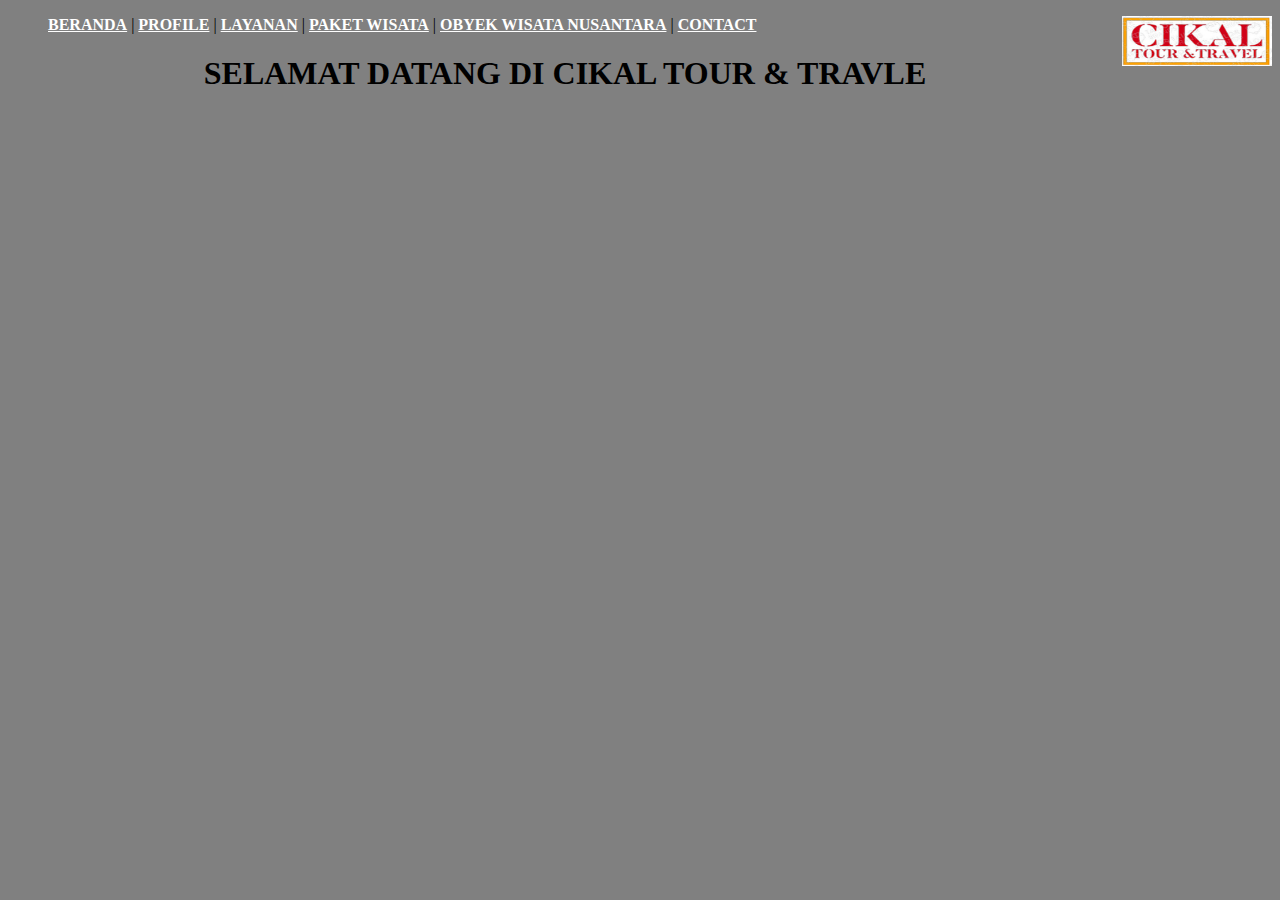
<file: praktikum02/index.html>
<!DOCTYPE html>
<html>
    <head>
        <link rel="icon" href="imeg/Logo.ico">
        <title>TUGAS PEMOGRAMAN WEB</title>
        <link rel="icon" href="imeg/Logo.ico">
    </head>
        <body style="background-color: gray;">
        </body>
            <img src="imeg/Logo.jpg" align="right" width="150" height="50">
        <body>
            <header>
                <div>
                    <ul>
                        <a href="beranda.html" style="color:white"><b>BERANDA</b></a> |
                        <a href="profile.html" style="color:white"><b>PROFILE</b></a> |
                        <a href="layanan.html" style="color:white;"><b>LAYANAN</b></a> |
                        <a href="paket-wisata.html" style="color:white"><b>PAKET WISATA</b></a> |
                        <a href="obyek-wisata-nusantara.html" style="color:white"><b>OBYEK WISATA NUSANTARA</b></a> |
                        <a href="contact.html" style="color:white"><b>CONTACT</b></a>
                    </ul>
                </div>
            </header>
        </body>
    </head>
    <style>
        div.a{
                text-align: center;
        }
        </style>

        <div class="a">
            <h1>SELAMAT DATANG DI CIKAL TOUR & TRAVLE</h1>
        </div>
    
</html>
</file>
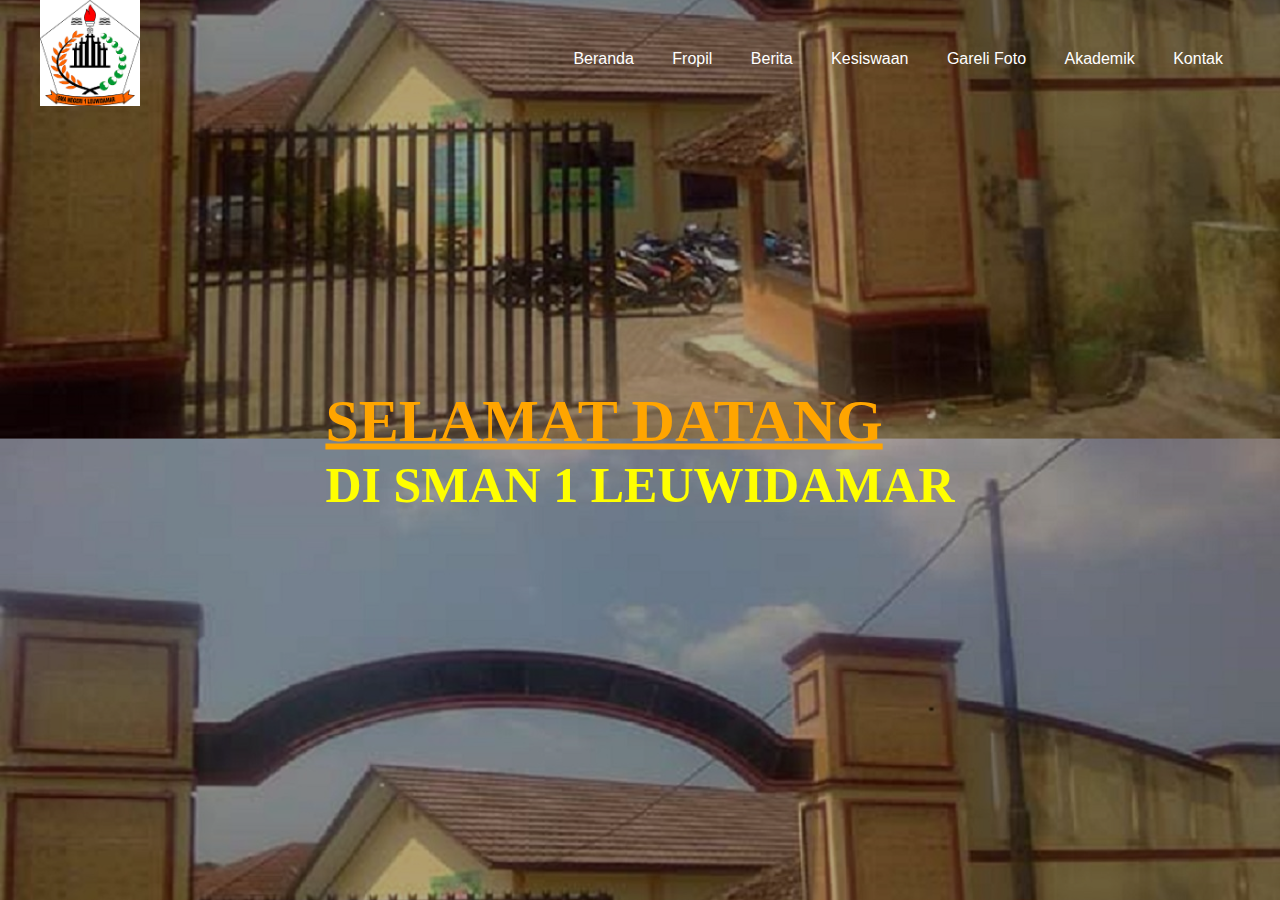
<file: praktikum04/index.html>
<!DOCTYPE html>
<html lang="en">
<head>
    <script src="js/main.js"></script>
    <meta charset="UTF-8">
    <link rel="icon" href="img/smansa.ico">
    <link rel="stylesheet" type="text/css" href="style.css">
    <title>SMAN 1 Leuwidamar</title>
</head>
<body>
    <!--Navigai -->
    <nav>
        <div class="main">
            <div class="logo"><img src="img/smansa.png"></div>
            <ul>
                <li><a href="#">Beranda</a></li>
                <li class="dropdown">
                    <a href="javascript:void(0)" class="dropbtn">Fropil</a>
                    <div class="dropdown-content">
                        <a href="#">Sekola</a>
                        <a href="#">GTK</a>
                        <a href="#">Siswa</a>
                    </div>
                </li>
                <!--Nav menggunakan javascript-->
                <li><a href="#">Berita</a></li>
                <li class="dropdown">
                    <a href="javascript:void(0)" class="dropbtn">Kesiswaan</a>
                    <div class="dropdown-content">
                        <a href="#">Osis/MPK</a>
                        <a href="#">Ektrakulikuler</a>
                    </div>
                </li>
                <li class="dropdown">
                    <a href="javascript:void(0)" class="dropbtn">Gareli Foto</a>
                    <div class="dropdown-content">
                        <a href="#">Sarpras</a>
                        <a href="#">Kegiatan</a>
                    </div>
                </li>
                <li class="dropdown">
                    <a href="javascript:void(0)" class="dropbtn">Akademik</a>
                    <div class="dropdown-content">
                        <a href="#">Pengumuman</a>
                        <a href="#">Agenda</a>
                        <a href="https://ppdb.sman1leuwidamar.sch.id/">Pendaftaran Siswa baru</a>
                    </div>
                </li>
                <li><a href="#">Kontak</a></li>    
            </ul>
        </div>
        <!--Ucapan Selamat Datang Di index-->
            <div class="title">
                <h1>SELAMAT DATANG</h1>
                <h2>DI SMAN 1 LEUWIDAMAR</h2>
            </div>
    </nav>
</body>
</html>
</file>
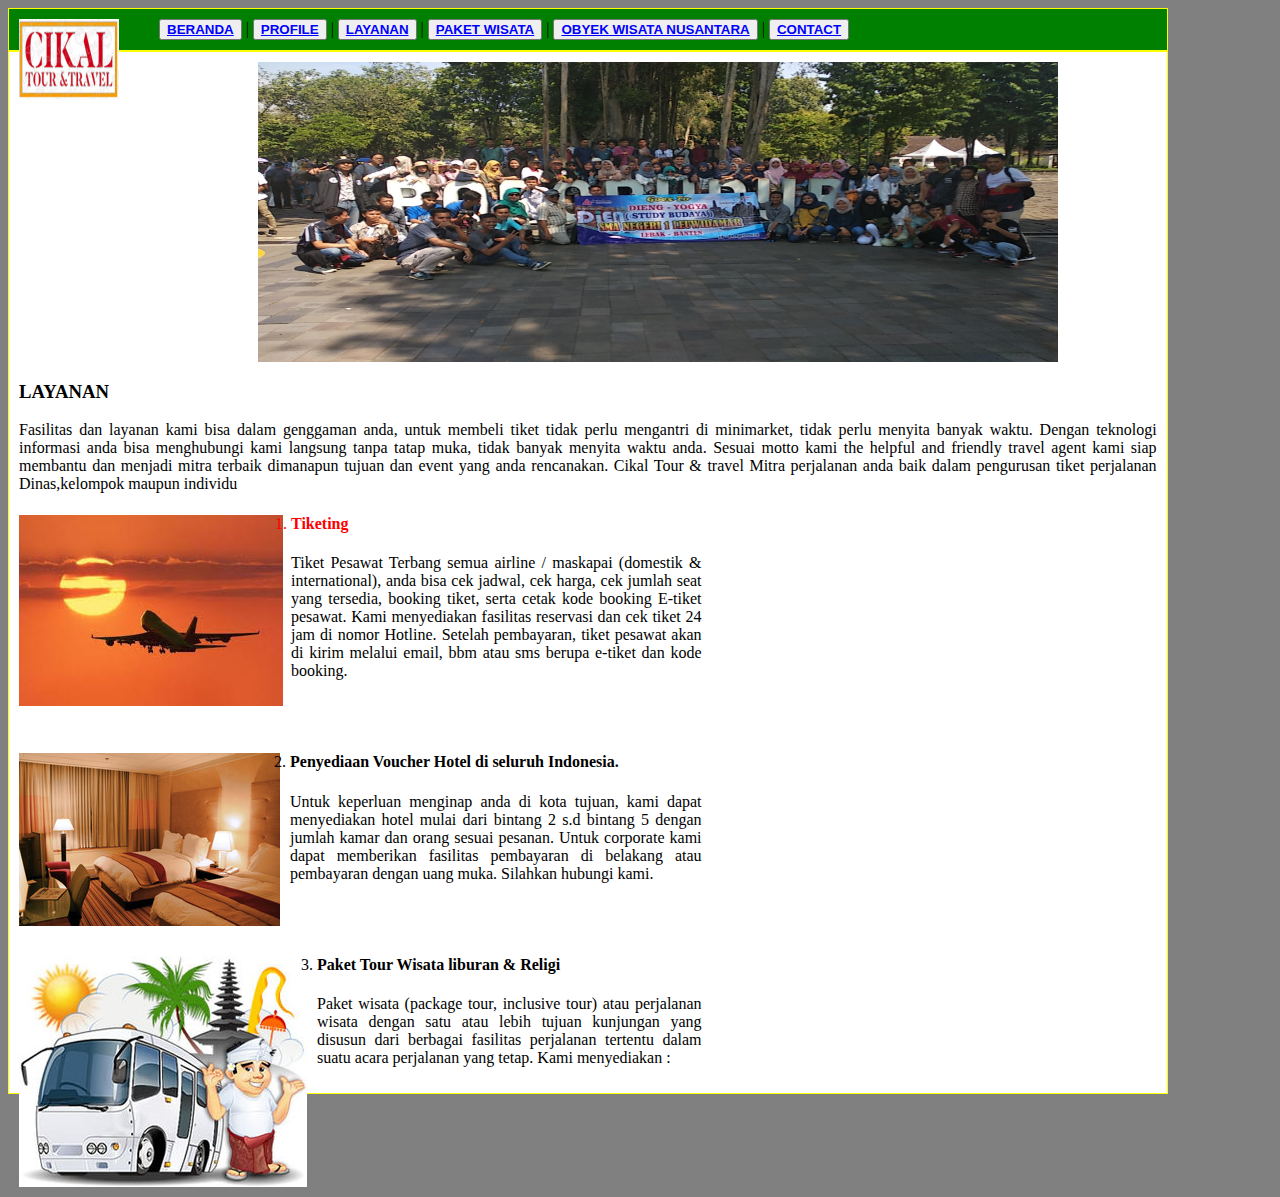
<file: praktikum02/layanan.html>
<!DOCTYPE html>
<html>
    <head>
        <link rel="icon" href="imeg/Logo.ico">
        <title>TUGAS PEMOGRAMAN WEB</title>
    </head>
        <body style="background-color: gray;">
        </body>
        <div style="text-align:justify; width: 90%; background-color: green; border:1px solid yellow;padding: 10px;">
            <img src="imeg/Logo.jpg" width="100" height="80" style="float: left;margin: 0 40px 30px 0;">
        <body>
            <header>
                <div>
                    <nav>
                        <button type="button"><a href="beranda.html" style="color:blue"><b>BERANDA</b></a></button> |
                        <button type="button"><a href="profile.html" style="color:blue"><b>PROFILE</b></a></button> |
                        <button type="button"><a href="layanan.html" style="color:blue"><b>LAYANAN</b></a></button> |
                        <button type="button"><a href="paket-wisata.html" style="color:blue"><b>PAKET WISATA</b></a></button> |
                        <button type="button"><a href="obyek-wisata-nusantara.html" style="color:blue"><b>OBYEK WISATA NUSANTARA</b></a></button> |
                        <button type="button"><a href="contact.html" style="color:blue"><b>CONTACT</b></a></button>
                    </nav>
                </div>
            </header>
        </div>
        </body>
        <body>
        <div style="text-align:justify; width: 90%; background-color:white; border:1px solid yellow;padding: 10px;">
            <img src="imeg/begron1.jpg" width="800" height="300" style="display: block; margin: auto;">
        </body>
        <Section>
            <h3>LAYANAN</h3>
            <P>Fasilitas dan layanan kami bisa dalam genggaman anda, untuk membeli tiket  tidak perlu mengantri di minimarket, tidak perlu menyita banyak waktu. Dengan teknologi informasi anda bisa menghubungi kami langsung  tanpa tatap muka, tidak banyak menyita waktu anda.  Sesuai motto kami the helpful and friendly travel agent kami siap membantu dan menjadi mitra terbaik dimanapun tujuan dan event yang anda rencanakan. 
            Cikal Tour & travel Mitra perjalanan anda baik dalam pengurusan tiket perjalanan Dinas,kelompok maupun individu</P>
        </Section>
        <div style="text-align:justify; width: 60%;"><img src="imeg/11.jpg" style="float: left;margin: 0 8px 4px 0;">
            <ol start="1">
                <div style="color: red;">
                <li><h4>Tiketing</h4></li>
                </div>
            </ol>
            <p>Tiket Pesawat Terbang semua airline / maskapai (domestik & international), anda bisa cek jadwal, cek harga, cek jumlah seat yang tersedia, booking tiket, serta cetak kode booking E-tiket pesawat. Kami menyediakan fasilitas reservasi dan cek tiket 24 jam di nomor Hotline. Setelah pembayaran, tiket pesawat akan di kirim melalui email, bbm atau sms berupa e-tiket dan kode booking.</p>
        </div><br />
        <br />
        <div style="text-align:justify; width: 60%;"><img src="imeg/12.jpg" style="float: left;margin: 0 10px 10px 0;">
            <ol start="2">
                <li><h4>Penyediaan Voucher Hotel di seluruh Indonesia.</h4></li>
                <p>Untuk keperluan menginap anda di kota tujuan, kami dapat menyediakan hotel mulai dari bintang 2 s.d bintang 5 dengan jumlah kamar dan orang sesuai pesanan. Untuk corporate kami dapat memberikan fasilitas pembayaran di belakang atau pembayaran dengan uang muka. Silahkan hubungi kami.</p>
            </ol>
        </div><br />
        <br />
        <div style="text-align:justify; width: 60%;"><img src="imeg/13.jpg" style="float: left;margin: 0 10px 10px 0;">
            <ol start="3">
                <li><h4>Paket Tour Wisata liburan & Religi</h4></li>
                <p>Paket wisata (package tour, inclusive tour) atau perjalanan wisata dengan satu atau lebih tujuan kunjungan yang disusun dari berbagai fasilitas perjalanan tertentu dalam suatu acara perjalanan yang tetap. 
                Kami menyediakan  :</p>
            </ol>
        </div>
    </head>
</html>
</file>
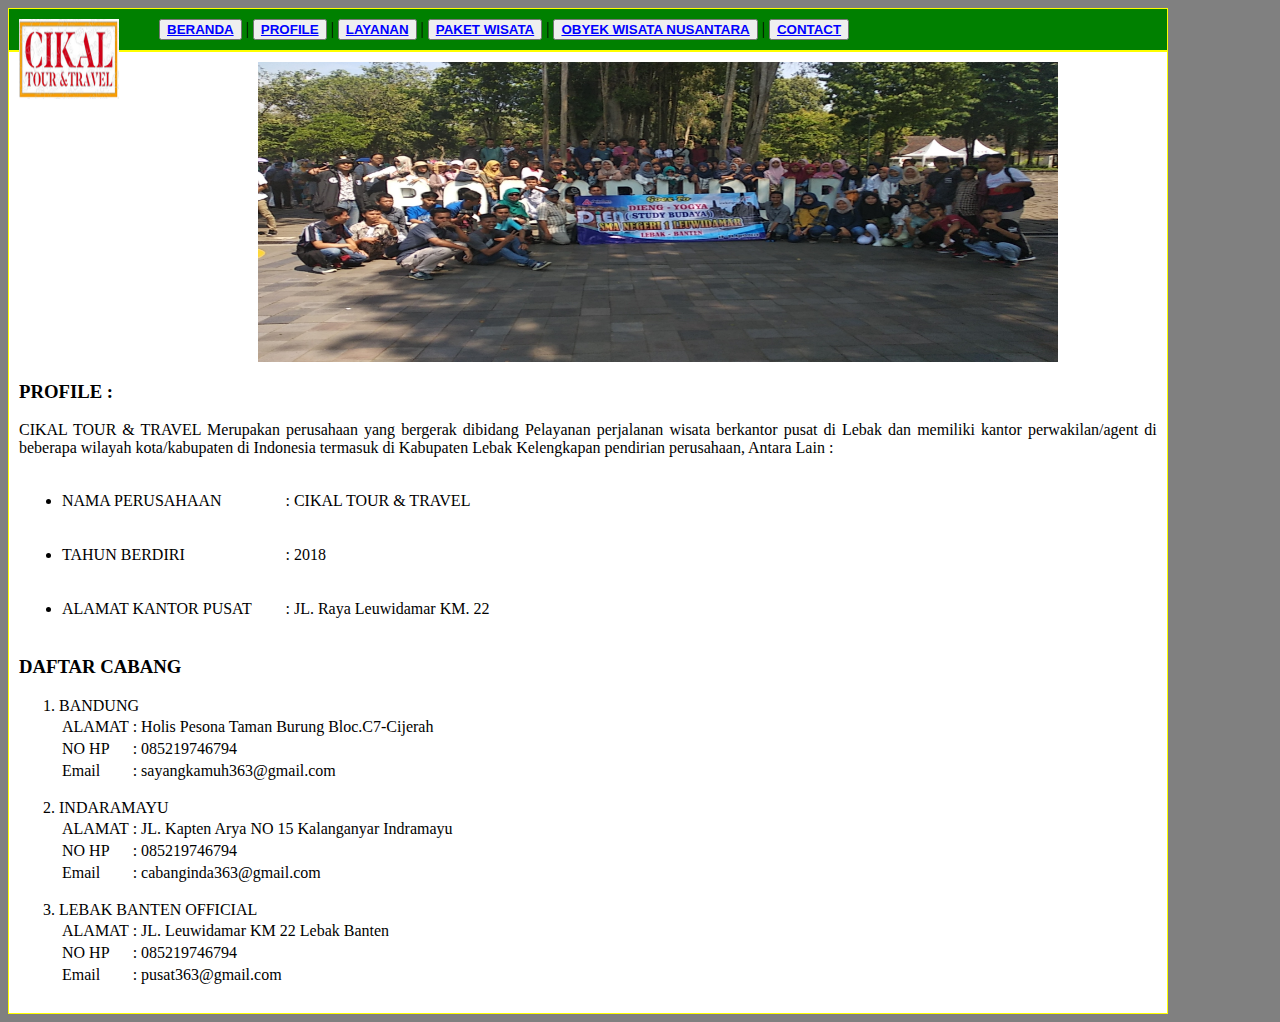
<file: praktikum02/profile.html>
<!DOCTYPE html>
<html>
    <head>
        <link rel="icon" href="imeg/Logo.ico">
        <title>TUGAS PEMOGRAMAN WEB</title>
    </head>
        <body style="background-color: gray;">
        </body>
        <div style="text-align:justify; width: 90%; background-color: green; border:1px solid yellow;padding: 10px;">
            <img src="imeg/Logo.jpg" width="100" height="80" style="float: left;margin: 0 40px 30px 0;">
        <body>
            <header>
                <div>
                    <nav>
                        <button type="button"><a href="beranda.html" style="color:blue"><b>BERANDA</b></a></button> |
                        <button type="button"><a href="profile.html" style="color:blue"><b>PROFILE</b></a></button> |
                        <button type="button"><a href="layanan.html" style="color:blue"><b>LAYANAN</b></a></button> |
                        <button type="button"><a href="paket-wisata.html" style="color:blue"><b>PAKET WISATA</b></a></button> |
                        <button type="button"><a href="obyek-wisata-nusantara.html" style="color:blue"><b>OBYEK WISATA NUSANTARA</b></a></button> |
                        <button type="button"><a href="contact.html" style="color:blue"><b>CONTACT</b></a></button>
                    </nav>
                </div>
            </header>
        </div>
        </body>
        <div style="text-align:justify; width: 90%; background-color:white; border:1px solid yellow;padding: 10px;">
        <img src="imeg/begron1.jpg " width="800" height="300" style="display: block; margin: auto;">
        <article>
            <p><b><h3>PROFILE :</h3></b></p>
            <p>CIKAL TOUR & TRAVEL Merupakan perusahaan yang bergerak dibidang Pelayanan perjalanan wisata berkantor pusat di Lebak dan memiliki kantor perwakilan/agent di beberapa wilayah kota/kabupaten di Indonesia termasuk di Kabupaten Lebak
                Kelengkapan pendirian perusahaan, Antara Lain :</p>
        </article>
        <table width="500">
            <tr>
                <td>
                    <ul>
                        <li>NAMA PERUSAHAAN</li>
                    </ul> 
                </td>
                <td> : CIKAL TOUR & TRAVEL</td>
            </tr>
            <tr>
                <td>
                    <ul>
                        <li>TAHUN BERDIRI</li>
                    </ul>
                </td>
                <td> : 2018</td>
            </tr>
            <tr>
                <td>
                    <ul>
                        <li>ALAMAT KANTOR PUSAT</li>
                    </ul>
                </td>
                <td> : JL. Raya Leuwidamar KM. 22 </td>
            </tr>
        </table>
        <article>
            <p><b><h3>DAFTAR CABANG</h3></b></p>
            <ol start="1">
                <li>BANDUNG</li>
                <table>
                    <tr>
                        <td>ALAMAT</td>
                        <td> : Holis Pesona Taman Burung Bloc.C7-Cijerah</td>
                    </tr>
                    <tr>
                        <td>NO HP</td>
                        <td> : 085219746794</td>
                    </tr>
                    <tr>
                        <td>Email</td>
                        <td> : sayangkamuh363@gmail.com</td>
                    </tr>
                </table>
            </ol>
            <ol start="2">
                <li>INDARAMAYU</li>
                <table>
                    <tr>
                        <td>ALAMAT</td>
                        <td> : JL. Kapten Arya NO 15 Kalanganyar Indramayu</td>
                    </tr>
                    <tr>
                        <td>NO HP</td>
                        <td> : 085219746794</td>
                    </tr>
                    <tr>
                        <td>Email</td>
                        <td> : cabanginda363@gmail.com</td>
                    </tr>
                </table>
            </ol>
            <ol start="3">
                <li>LEBAK BANTEN OFFICIAL</li>
                <table>
                    <tr>
                        <td>ALAMAT</td>
                        <td> : JL. Leuwidamar KM 22 Lebak Banten</td>
                    </tr>
                    <tr>
                        <td>NO HP</td>
                        <td> : 085219746794</td>
                    </tr>
                    <tr>
                        <td>Email</td>
                        <td> : pusat363@gmail.com</td>
                    </tr>
                </table>
            </ol>
        </div>
        </article>
    </head>
</html>
</file>
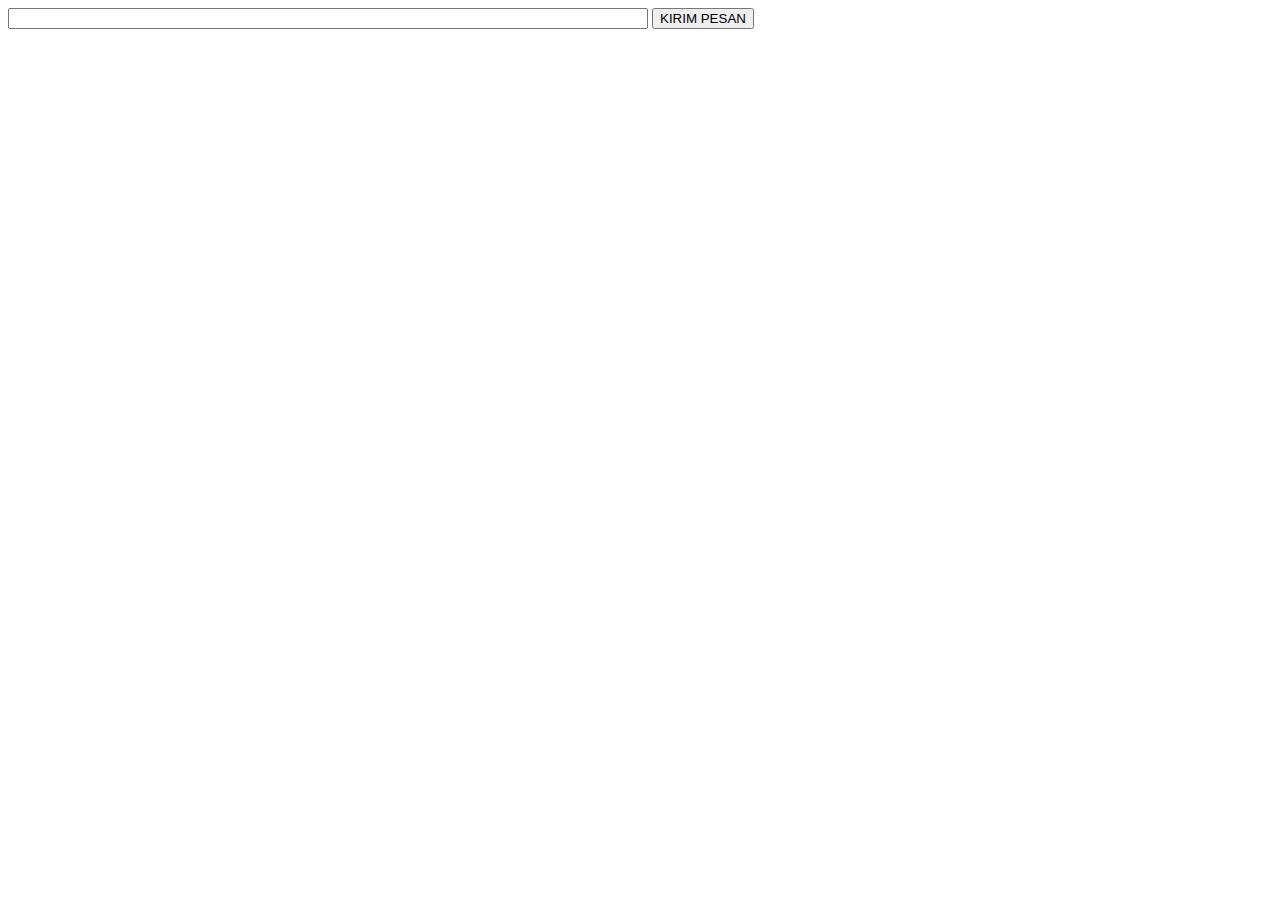
<file: praktikum05/chat.html>
<!DOCTYPE html>
<html>
<head>
	<title>Chat</title>
</head>
<body>
	<div id="isichat">
		
	</div>
	<form method="REQUEST">
		<input id="pesan" style="width: 50%" type="text" name="pesan">
		<button onclick="return kirim();">KIRIM PESAN</button>
	</form>
	
</body>
<script type="text/javascript">
	function kirim() {
		pesan = document.getElementById("pesan").value;
		document.getElementById("isichat").innerHTML = pesan+'\n';
		
		return false;
	}
</script>
</html>
</file>
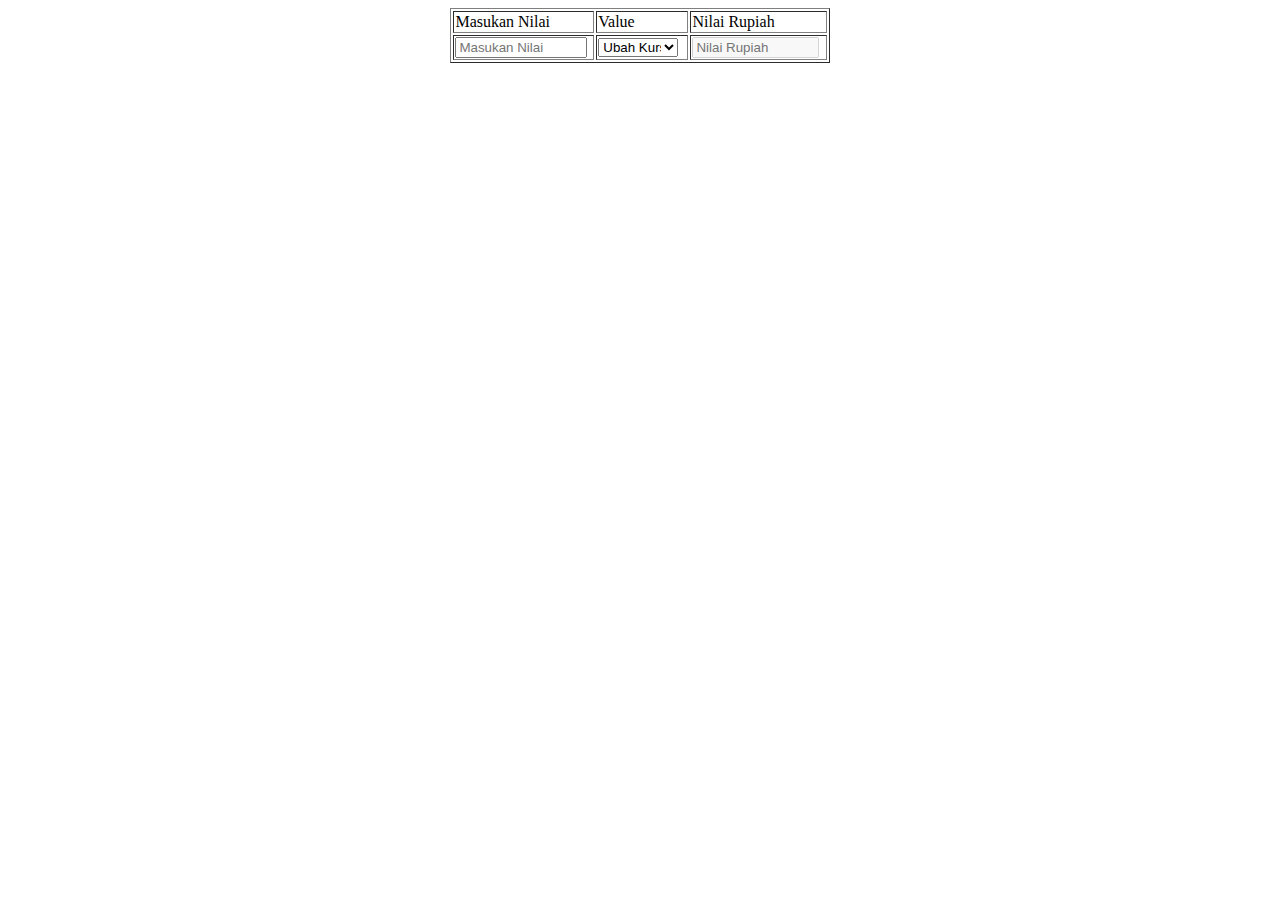
<file: praktikum05/kursrupiah.html>
<!DOCTYPE html>
<html>
<head>
	<title>Kurs Rupiah</title>
</head>
<body>
	<center>
		<table border="1" style="width: 30%">
			<tr>
				<td>Masukan Nilai</td>
				<td>Value</td>
				<td>Nilai Rupiah</td>
			</tr>
			<tr>
				<td><input onkeyup="kurs()" style="width: 90%" placeholder="Masukan Nilai" type="text" name="nilai" id="nilai"></td>
				<td>
				<select onchange="kurs()" id="kurs" style="width: 90%" >
					<option value="0">Ubah Kurs</option>
					<option value="1">Dollar US</option>
					<option value="2">Yuan Tiongkok</option>
					<option value="3">Ringgit Malaysia</option>
					<option value="4">Yen Jepang</option>
					<option value="5">Euro</option>
					<option value="6">Riyal Qatar</option>
				</select></td>
				<td><input type="text" disabled="" id="rupiah" placeholder="Nilai Rupiah" style="width: 90%" name="rupiah"></td>
			</tr>
		</table>
	</center>
</body>
<script type="text/javascript">
	function kurs() {

		k = document.getElementById("kurs").value;

		if (k == 1) {
			input = document.getElementById("nilai").value;
			nilai = 9915;
			hitung = nilai * input;
			document.getElementById("rupiah").value = hitung;
		}else if (k == 2) {
			input = document.getElementById("nilai").value;
			nilai = 2142.11;
			hitung = nilai * input;
			document.getElementById("rupiah").value = hitung;
		}else if (k == 3) {
			input = document.getElementById("nilai").value;
			nilai = 874;
			hitung = nilai * input;
			document.getElementById("rupiah").value = hitung;
		}else if (k == 4) {
			input = document.getElementById("nilai").value;
			nilai = 120;
			hitung = nilai * input;
			document.getElementById("rupiah").value = hitung;
		}else if (k == 5) {
			input = document.getElementById("nilai").value;
			nilai = 15888;
			hitung = nilai * input;
			document.getElementById("rupiah").value = hitung;
		}else if (k == 6) {
			input = document.getElementById("nilai").value;
			nilai = 3901.51;
			hitung = nilai * input;
			document.getElementById("rupiah").value = hitung;
		}
	}
</script>
</html>
</file>
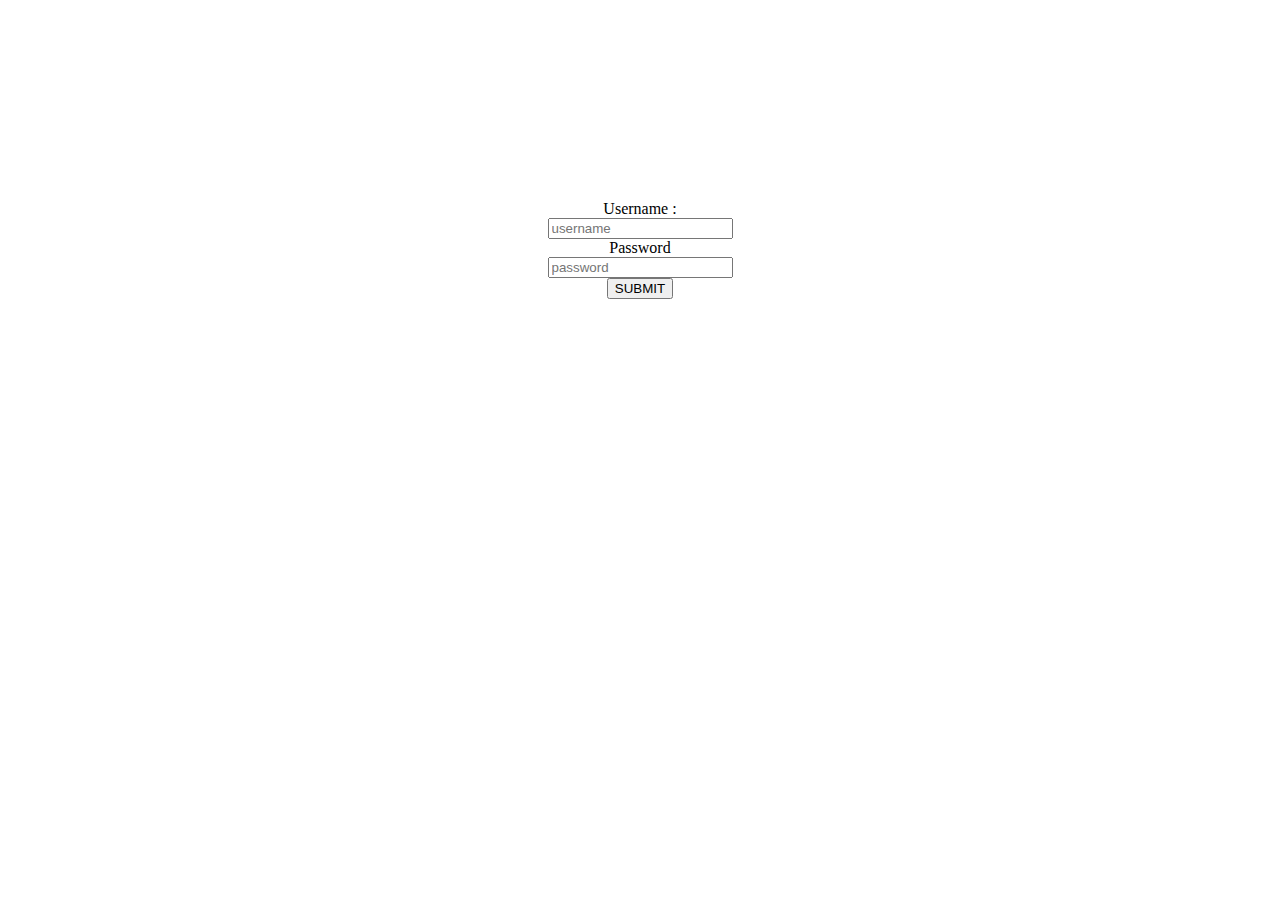
<file: praktikum05/login.html>
<!DOCTYPE html>
<html>
<head>
	<title>LOGIN</title>
</head>
<body style="margin: 200px">

	<center>
		<form method="REQUEST">
			Username :<br>
			<input type="text" placeholder="username" id="username" name="username"><br>
			Password<br>
			<input type="password"  placeholder="password" id="password" name="password"><br>
			<button type="submit" onclick="return login()">SUBMIT</button>
		</form>
	</center>

</body>
<script type="text/javascript">
	function login() {
		username = document.getElementById("username").value;
		password = document.getElementById("password").value;

		if (username == "" || password == "") {
			alert("Username / Password Tidak Boleh Kosong");
			return false;
		}
		else if (password.length < 8) {
			alert("Password Kurang dari 8");
			return false;
		}
		else if (username == "arifbudi" && password == "Sma123456") {
			window.location = "Selamat Datang";
			return false;
		}else{
			alert("Username / Password anda salah");
		}
	}
</script>
</html>
</file>
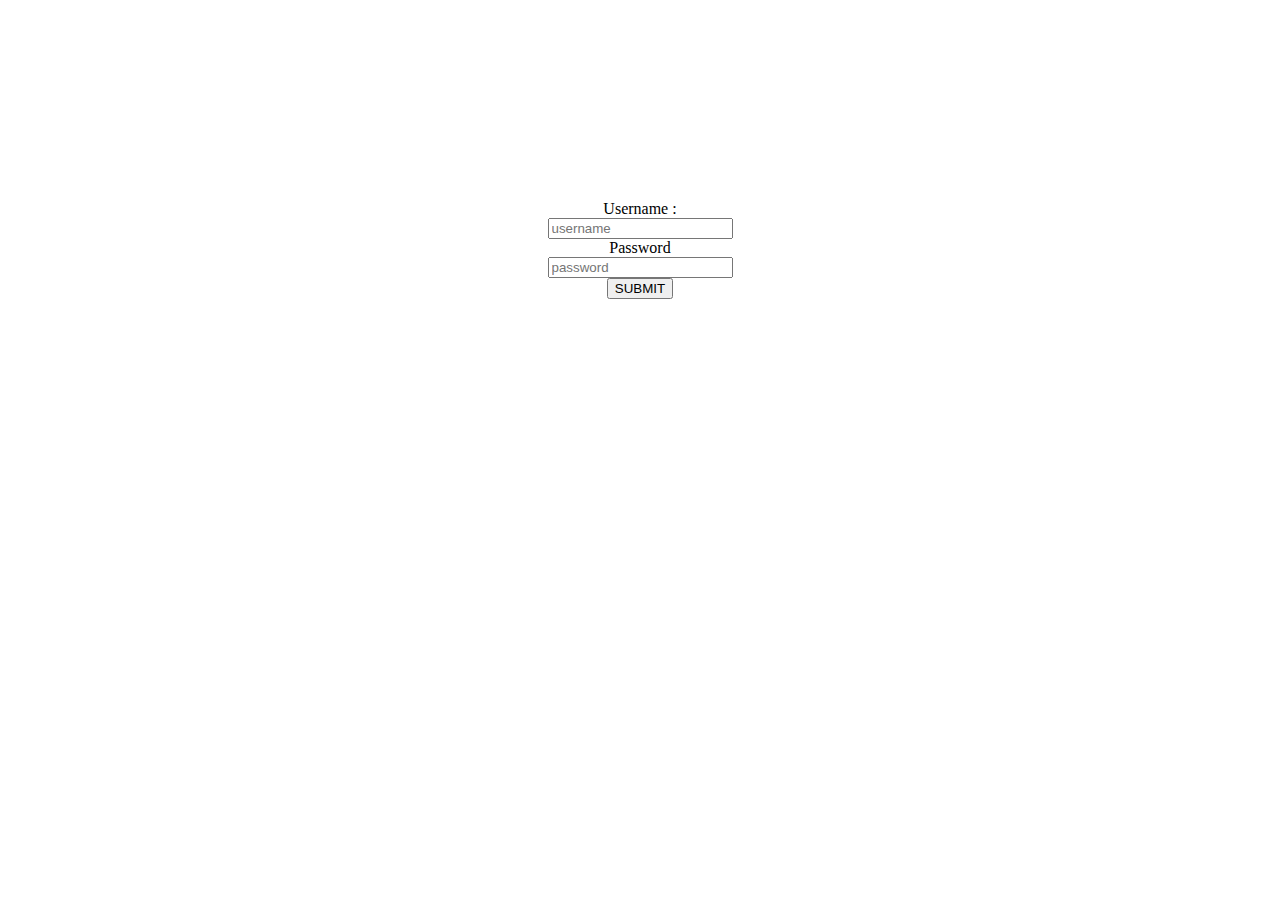
<file: praktikum5/2.login.html>
<!DOCTYPE html>
<html>
<head>
	<title>LOGIN</title>
</head>
<body style="margin: 200px">

	<center>
		<form method="REQUEST">
			Username :<br>
			<input type="text" placeholder="username" id="username" name="username"><br>
			Password<br>
			<input type="password"  placeholder="password" id="password" name="password"><br>
			<button type="submit" onclick="return login()">SUBMIT</button>
		</form>
	</center>

</body>
<script type="text/javascript">
	function login() {
		username = document.getElementById("username").value;
		password = document.getElementById("password").value;

		if (username == "" || password == "") {
			alert("Username / Password Tidak Boleh Kosong");
			return false;
		}
		else if (password.length < 8) {
			alert("Password Kurang dari 8");
			return false;
		}
		else if (username == "arifbudi" && password == "Sma123456") {
			window.location = "Selamat Datang";
			return false;
		}else{
			alert("Username / Password anda salah");
		}
	}
</script>
</html>
</file>
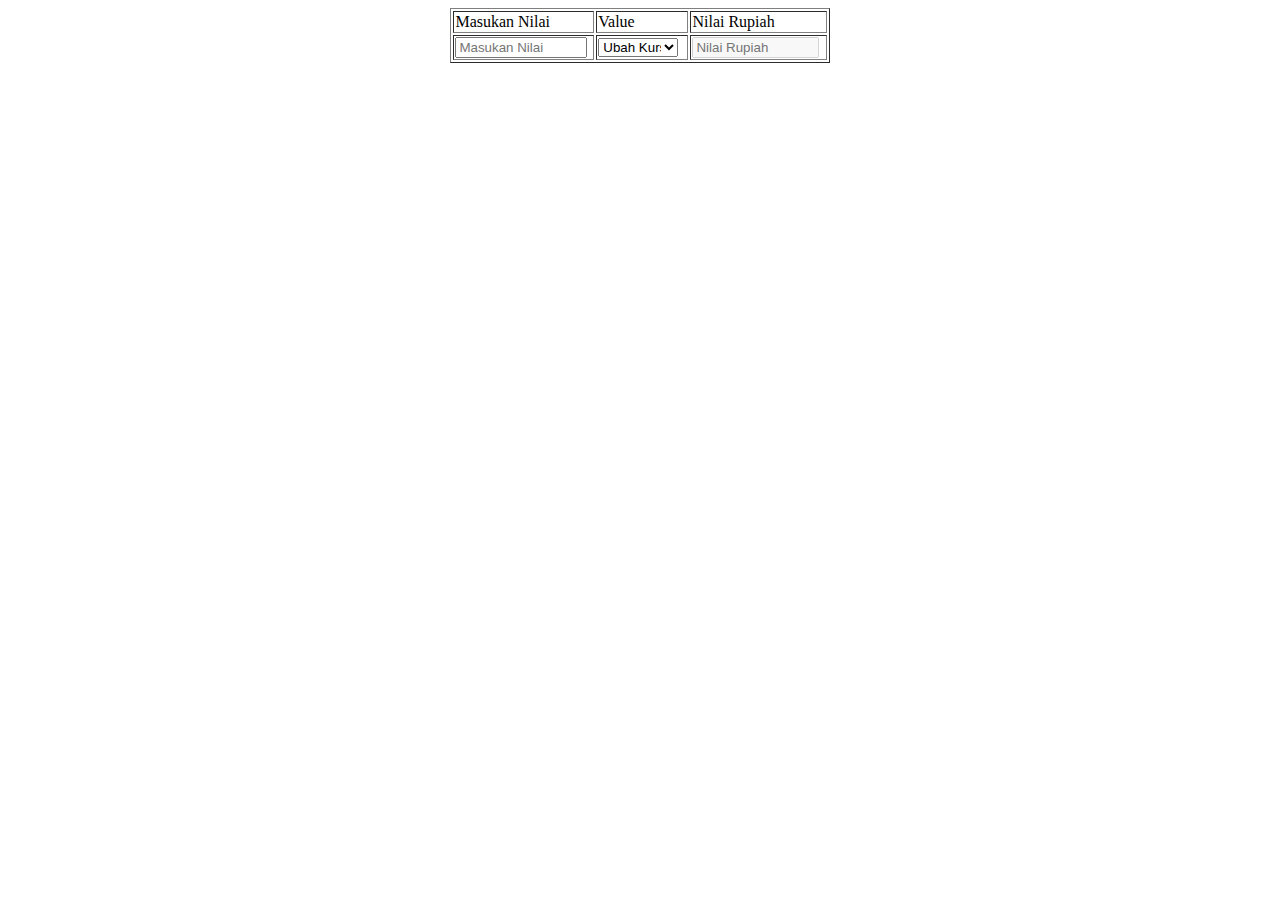
<file: praktikum5/3. kursrupiah.html>
<!DOCTYPE html>
<html>
<head>
	<title>Kurs Rupiah</title>
</head>
<body>
	<center>
		<table border="1" style="width: 30%">
			<tr>
				<td>Masukan Nilai</td>
				<td>Value</td>
				<td>Nilai Rupiah</td>
			</tr>
			<tr>
				<td><input onkeyup="kurs()" style="width: 90%" placeholder="Masukan Nilai" type="text" name="nilai" id="nilai"></td>
				<td>
				<select onchange="kurs()" id="kurs" style="width: 90%" >
					<option value="0">Ubah Kurs</option>
					<option value="1">Dollar US</option>
					<option value="2">Yuan Tiongkok</option>
					<option value="3">Ringgit Malaysia</option>
					<option value="4">Yen Jepang</option>
					<option value="5">Euro</option>
					<option value="6">Riyal Qatar</option>
				</select></td>
				<td><input type="text" disabled="" id="rupiah" placeholder="Nilai Rupiah" style="width: 90%" name="rupiah"></td>
			</tr>
		</table>
	</center>
</body>
<script type="text/javascript">
	function kurs() {

		k = document.getElementById("kurs").value;

		if (k == 1) {
			input = document.getElementById("nilai").value;
			nilai = 9915;
			hitung = nilai * input;
			document.getElementById("rupiah").value = hitung;
		}else if (k == 2) {
			input = document.getElementById("nilai").value;
			nilai = 2142.11;
			hitung = nilai * input;
			document.getElementById("rupiah").value = hitung;
		}else if (k == 3) {
			input = document.getElementById("nilai").value;
			nilai = 874;
			hitung = nilai * input;
			document.getElementById("rupiah").value = hitung;
		}else if (k == 4) {
			input = document.getElementById("nilai").value;
			nilai = 120;
			hitung = nilai * input;
			document.getElementById("rupiah").value = hitung;
		}else if (k == 5) {
			input = document.getElementById("nilai").value;
			nilai = 15888;
			hitung = nilai * input;
			document.getElementById("rupiah").value = hitung;
		}else if (k == 6) {
			input = document.getElementById("nilai").value;
			nilai = 3901.51;
			hitung = nilai * input;
			document.getElementById("rupiah").value = hitung;
		}
	}
</script>
</html>
</file>
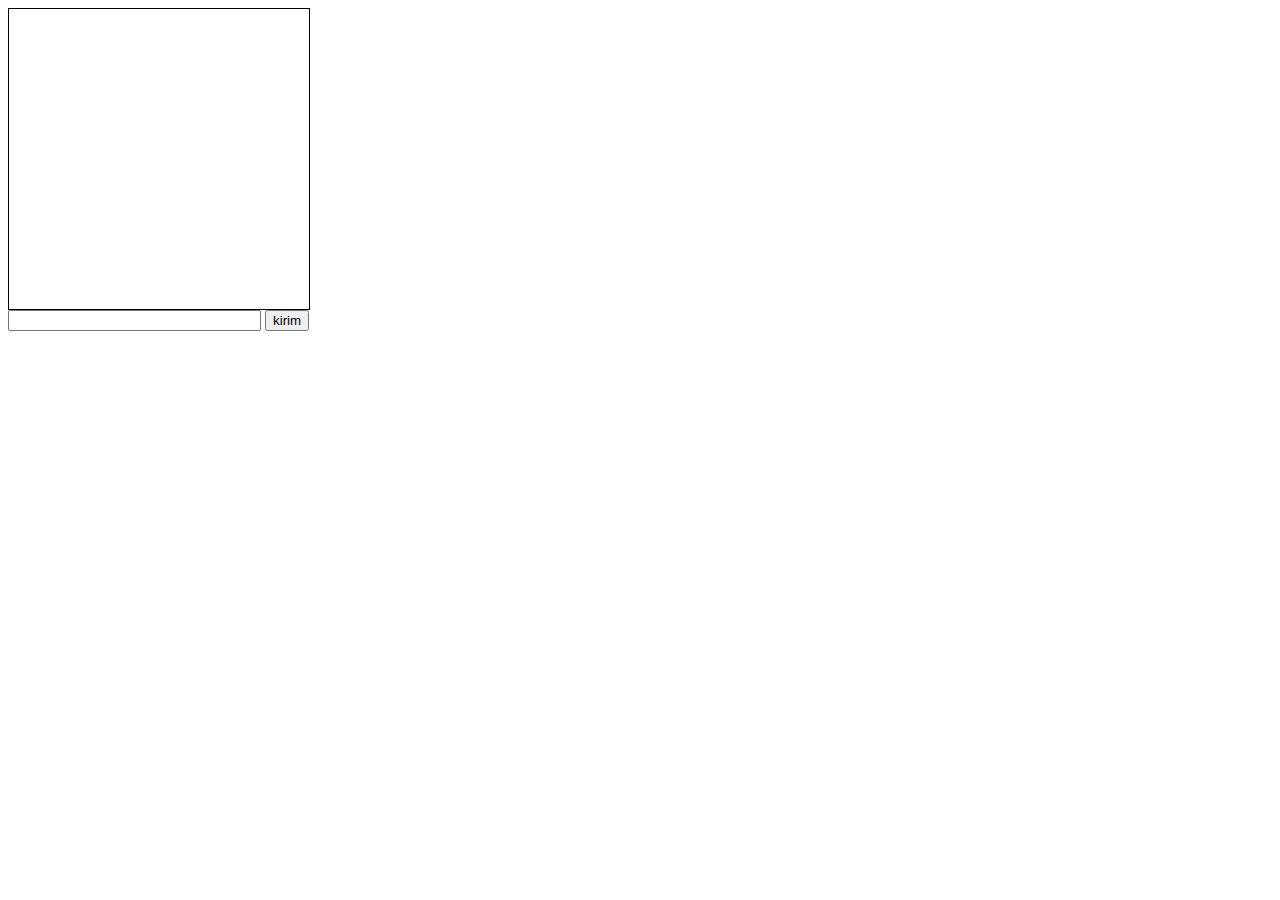
<file: praktikum5/chat.html>
<!DOCTYPE html>
<html lang="en">

<head>
    <meta charset="UTF-8">
    <meta name="viewport" content="width=device-width, initial-scale=1.0">
    <title>mesengger</title>
    <style>
        .kotakpesan {
            border: 1px solid black;
            width: 300px;
            height: 300px;
        }
        
        .input[type="text"] {
            width: 245px;
        }
        
        .kananbawah {
            position: -ms-page;
            bottom: 20px;
            right: 60px;
        }
    </style>
    <script>
        function kirim_pesan() {
            let pesan = document.getElementById("pesan").value;
            document.getElementById("kotakpesan").innerHTML += pesan + "<br />";
            document.getElementById("pesan").value = "";
        }
    </script>
</head>

<body>
    <div class="kananbawah">
        <div class="kotakpesan" id="kotakpesan">
        </div>
        <input type="text" name="pesan" id="pesan" class="input">
        <input type="submit" value="kirim" onclick="kirim_pesan()">
    </div>
</body>

</html>
</file>
<file: praktikum04/style.css>
* {
   margin: 0px;
   padding: 0px;
   font-family: sans-serif;
}
body {
   background-image: linear-gradient(rgba(0,0,0,0.3),rgba(0,0,0,0.3)), url(img/grbang.jpg);
   height: 100px;
   background-size: cover;
   background-position: center;
}
ul {
   float: right;
   list-style-type: none;
   margin-top: 25px;
}
ul li {
   display: inline-block;
}
ul li a {
   text-decoration: none;
   color: white;
   padding: 5px 20px;   
   border: 1px solid transparent;
   margin-top: 10px;
}
ul li a, .dropbtn {
   display: inline-block;
   color: white;
   text-align: center;
   padding: 14px 16px;
   text-decoration: none;
}
ul li a:hover, .dropdown:hover .dropbtn {
   background-color: white;
   color: #000;
}
ul li.dropdown {
   display: inline-block;
}
.dropdown-content {
   display: none;
   position: absolute;
   background-color: white;
   min-width: 160px;
   box-shadow: 0px 8px 16px 0px rgba(0,0,0,0.2);
   z-index: 1;
}
.dropdown-content a {
   display: block;
   color:black;
   padding: 12px 16px;
   text-decoration: none;
   text-align: left;
}
.dropdown-content a:hover {
   background-color: white;
}
.dropdown:hover .dropdown-content{
   display: block;
}
.logo img {
   float: left;
   width: 100px;
   height: auto;
}
.main {
   max-width: 1200px;
   margin: auto;
}
.title {
   position: absolute;
   top: 50%;
   left: 50%;
   transform: translate(-50%,-50%);
}
.title h1 {
   font-family: cursive;
   color: orange;
   font-size: 60px;
   text-decoration: underline;
}
.title h2 {
   font-family: serif;
   color: yellow;
   font-size: 50px;
}
</file>
